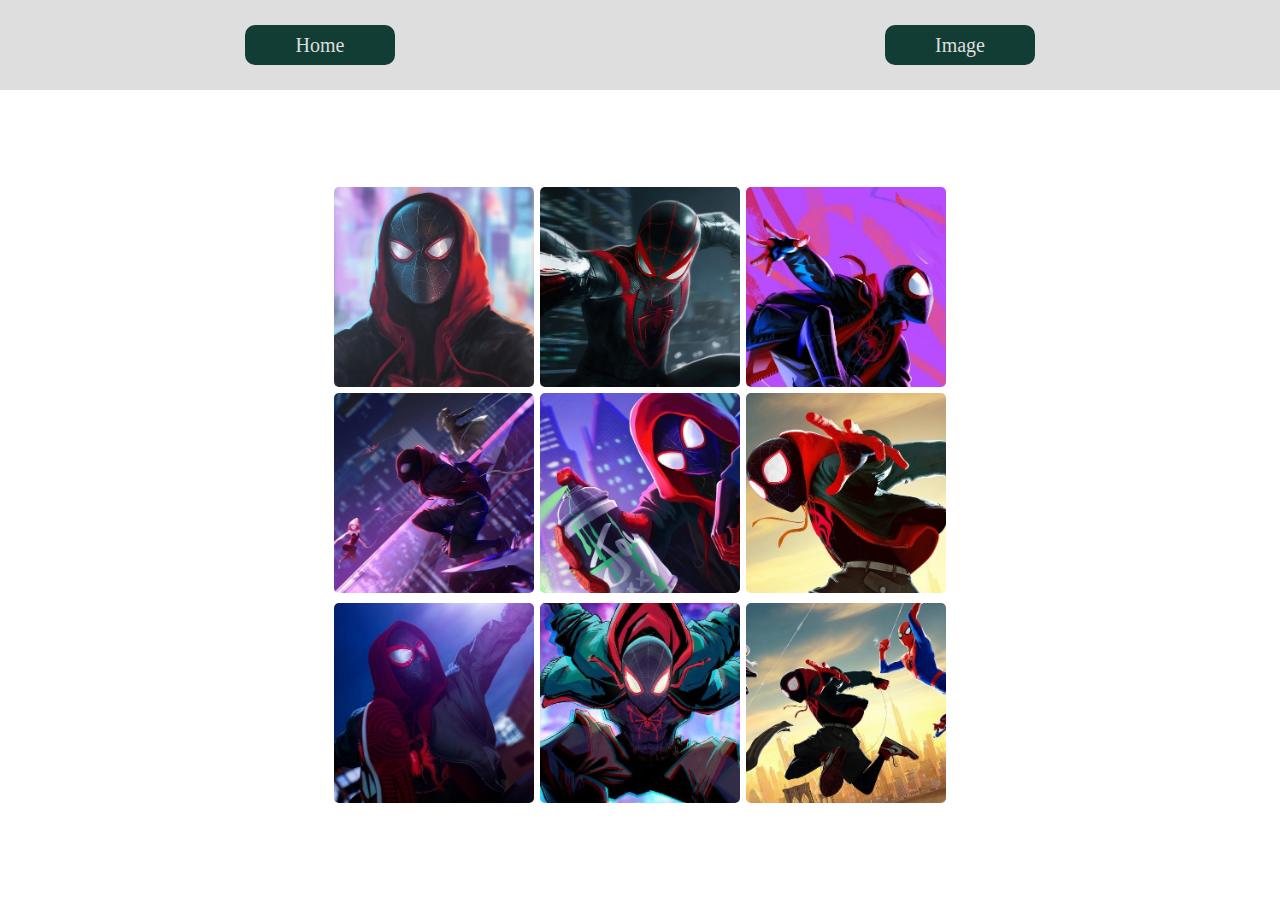
<file: index.html>
<!DOCTYPE html>
<html lang="en">

<head>
    <meta charset="UTF-8">
    <meta http-equiv="X-UA-Compatible" content="IE=edge">
    <meta name="viewport" content="width=device-width, initial-scale=1.0">
    <link rel="stylesheet" href="style.css">
    <title>449 Photos</title>
</head>

<body>
    <div class="navigation">
        <a href="/index.html">
            <div>Home</div>
        </a>
        <a href="/image.html">
            <div>Image</div>
        </a>
    </div>
    <div class="images">
        <div class="image-row">
            <img class="home-image" src="/images/miles-morales-13.jpg" alt="">
            <img class="home-image" src="/images/miles-morales-14.jpg" alt="">
            <img class="home-image" src="/images/miles-morales-3.jpg" alt="">
        </div>
        <div class="image-row">
            <img class="home-image" src="/images/miles-morales-7.jpg" alt="">
            <a href="/image.html" class="linked-image"><img class="home-image" src="/images/miles-morales-12.jpg"
                    alt=""></a>
            <img class="home-image" src="/images/miles-morales-15.jpg" alt="">
        </div>
        <div class="image-row">
            <img class="home-image" src="/images/miles-morales-9.jpg" alt="">
            <img class="home-image" src="/images/miles-morales-16.jpg" alt="">
            <img class="home-image" src="/images/miles-morales-11.jpg" alt="">
        </div>
    </div>
</body>

</html>
</file>
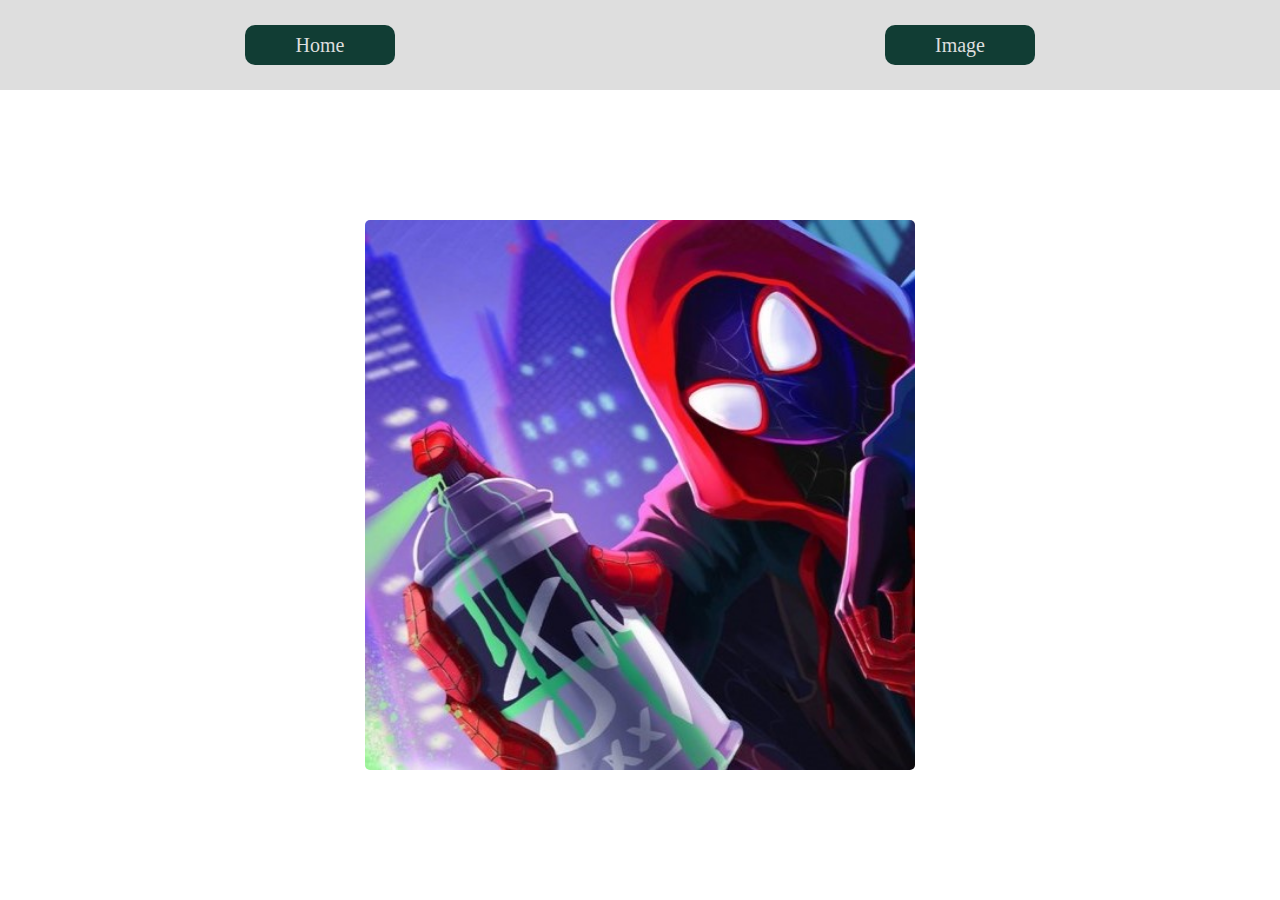
<file: image.html>
<!DOCTYPE html>
<html lang="en">

<head>
    <meta charset="UTF-8">
    <meta http-equiv="X-UA-Compatible" content="IE=edge">
    <meta name="viewport" content="width=device-width, initial-scale=1.0">
    <link rel="stylesheet" href="style.css">
    <title>Image</title>
</head>

<body>
    <div class="navigation">
        <a href="/index.html">
            <div>Home</div>
        </a>
        <a href="/image.html">
            <div>Image</div>
        </a>
    </div>
    <div class="large-image">
        <img src="/images/miles-morales-12.jpg" alt="Enlarged image of a golden eagle">
    </div>
</body>

</html>
</file>
<file: style.css>
* {
    margin: 0;
    padding: 0;
    box-sizing: border-box;
}

body {
    width: 100vw;
    height: 100vh;
    font-family: Tahoma;
}

.navigation {
    width: 100vw;
    height: 10vh;
    display: flex;
    justify-content: space-around;
    align-items: center;
    background: rgb(222, 222, 222);
}

.navigation a {
    width: 150px;
    height: 40px;
    font-size: 20px;
    color: rgb(222, 222, 222);
    text-decoration: none;
    border-radius: 10px;
    background: #113d34;
    transition: 0.1s;
}

.navigation a:hover {
    background: #3a7a6d;
    height: 45px;
    transition: 0.1s;
}

.navigation a div {
    display: flex;
    justify-content: center;
    align-items: center;
    height: 100%;
}

.images {
    height: 90vh;
    display: flex;
    flex-direction: column;
    justify-content: center;
    align-items: center;
}

.image-row {
    display: flex;
}

.home-image {
    width: 200px;
    height: 200px;
    margin: 3px;
    border-radius: 5px;
    transition: 0.1s;
}

.large-image {
    display: flex;
    justify-content: center;
    align-items: center;
    height: 90vh;
}

.large-image img {
    width: 550px;
    height: 550px;
    border-radius: 5px;
}

.linked-image img:hover {
    opacity: 0.9;
    transition: 0.1s;
}
</file>
